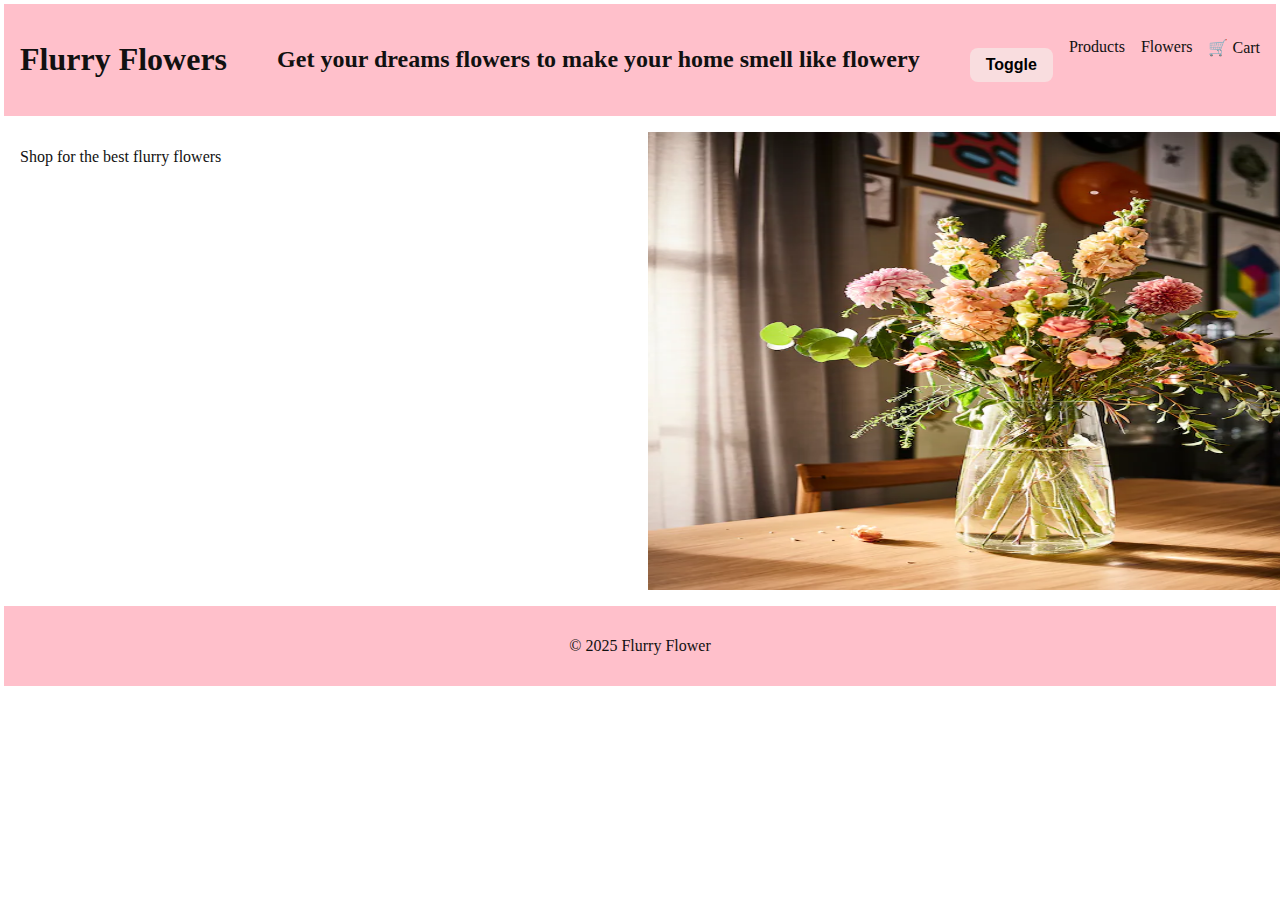
<file: index.html>
<!DOCTYPE html>
<html lang="en">
<head>
  <meta charset="UTF-8" />
  <meta name="viewport" content="width=device-width, initial-scale=1.0" />
  <title>Flurry Flowers</title>
  <link rel="stylesheet" href="styles.css" />
  <link rel="icon" href="data:,">
</head>
<body>
  <header>
    <h1>Flurry Flowers </h1>
    <h2>Get your dreams flowers to make your home smell like flowery</h2>
    <nav>
      <ul class="nav-menu">
        <li><button class="theme-toggle" id="themeToggle">Toggle</button></li>
        <li><a href="#" data-category="products">Products</a></li>
        <li><a href="#" data-category="Flowers">Flowers</a></li>
        <li><a href="cart.html">🛒 Cart</a></li>
      </ul>
    </nav>
  </header>
  <main>
     <p>Shop for the best flurry flowers</p>
        <img src="assets\images\frontflowers.webp" alt="Flowers of happiness and love" width="700" height="458">
  </main>

  <footer>
    <p>© 2025 Flurry Flower</p>
  </footer>

  <!-- Load scripts at the very end -->
  <script src="theme-toggle.js"></script>
  <script src="script.js"></script>
</body>
</html>
</file>
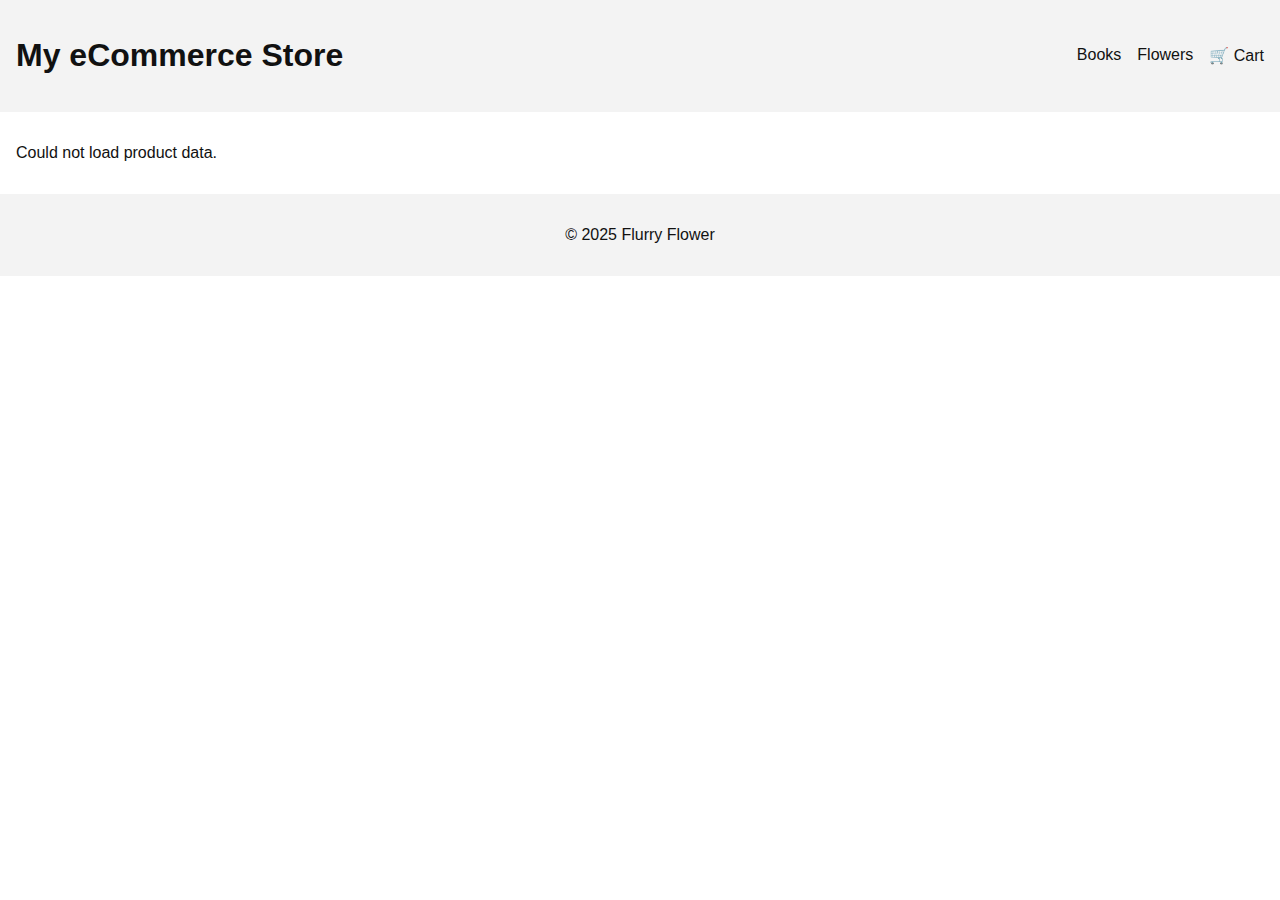
<file: frontend/index.html>
<!DOCTYPE html>
<html lang="en">
<head>
  <meta charset="UTF-8" />
  <meta name="viewport" content="width=device-width, initial-scale=1.0" />
  <title>Flurry Flower</title>
  <link rel="stylesheet" href="styles.css" />
  <link rel="icon" href="data:,">
</head>
<body>
  <header>
    <h1>My eCommerce Store</h1>
    <nav>
      <ul class="nav-menu">
        <li><a href="#" data-category="Products">Books</a></li>
        <li><a href="#" data-category="Flowers">Flowers</a></li>
        <li><a href="cart.html">🛒 Cart</a></li>
      </ul>
    </nav>
  </header>

  <main id="product-container">
    <!-- JavaScript will populate this area with products -->
  </main>

  <footer>
    <p>© 2025 Flurry Flower</p>
  </footer>

  <!-- Load scripts at the very end -->
  <script src="theme-toggle.js"></script>
  <script src="script.js"></script>
</body>
</html>
</file>
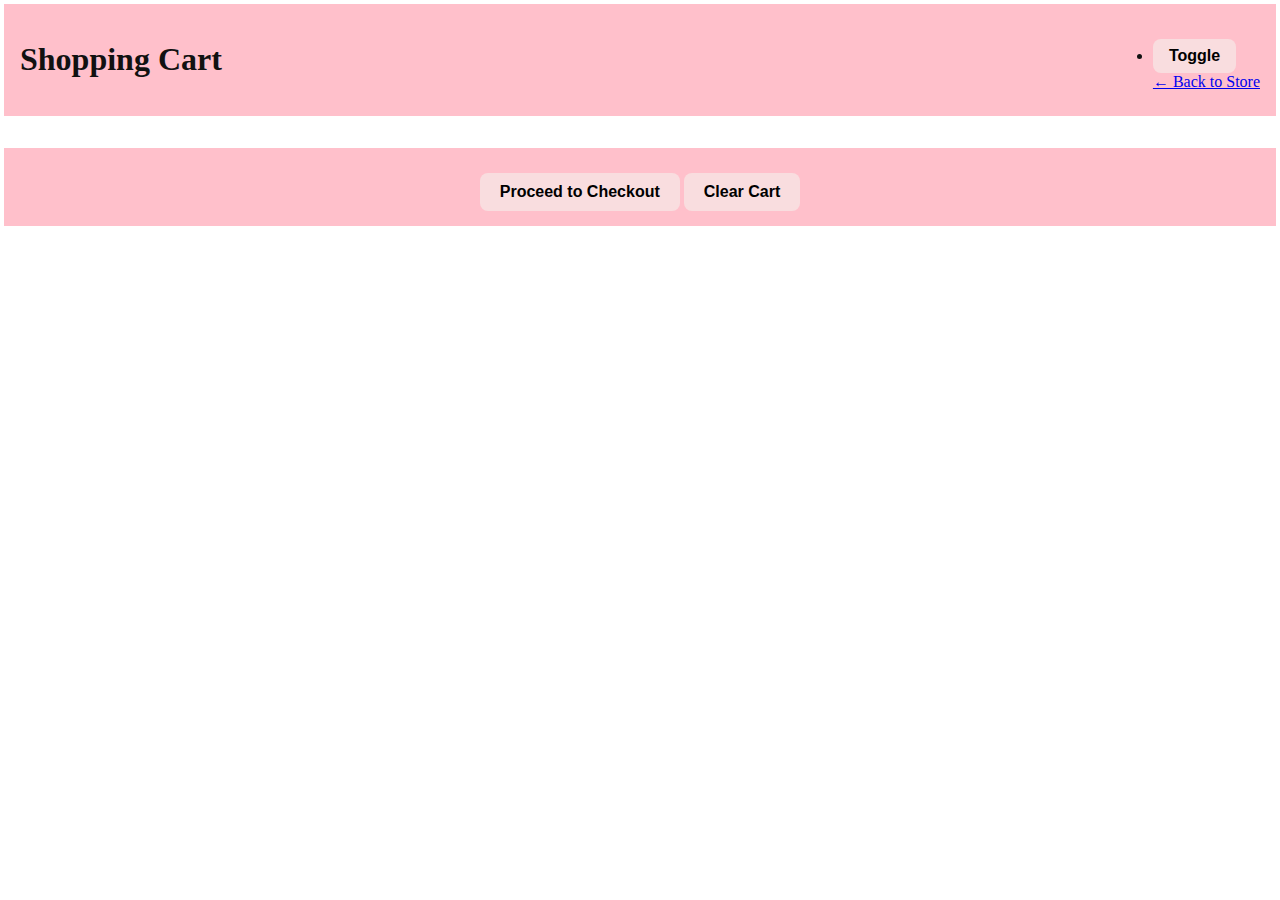
<file: cart.html>
<!DOCTYPE html>
<html lang="en">
<head>
  <meta charset="UTF-8">
  <title>Shopping Cart</title>
  <link rel="stylesheet" href="styles.css">
</head>
<body>
  <header>
    <h1>Shopping Cart</h1>
    <nav>
      <li><button class="theme-toggle" id="themeToggle">Toggle</button></li>
      <a href="index.html">← Back to Store</a>
    </nav>
  </header>

  <main id="cart-container"></main>

  <footer>
    <button onclick="checkout()">Proceed to Checkout</button>
    <button onclick="clearCart()">Clear Cart</button>
  </footer>

  <script>
    const BACKEND_URL = "https://onkarabile-mataboge-backend-1.onrender.com";
    const cartContainer = document.getElementById("cart-container");

    fetch(`${BACKEND_URL}/api/products`)
      .then(res => res.json())
      .then(products => showCart(products));

    function showCart(products) {
      const cart = JSON.parse(localStorage.getItem("cart")) || [];
      cartContainer.innerHTML = "";

      if (cart.length === 0) {
        cartContainer.innerHTML = "<p>Your cart is empty.</p>";
        return;
      }

      let total = 0;

      cart.forEach((item, index) => {
        const product = products.find(p => p.id === item.id);
        const subtotal = product.price * item.quantity;
        total += subtotal;

        const div = document.createElement("div");
        div.innerHTML = `
          <h3>${product.name}</h3>
          <p>Price: R${product.price.toFixed(2)}</p>
          <label>
            Quantity:
            <input type="number" min="1" value="${item.quantity}" onchange="updateQuantity('${item.id}', this.value)">
          </label>
          <p>Subtotal: R${subtotal.toFixed(2)}</p>
          <hr>
        `;
        cartContainer.appendChild(div);
      });

      const summary = document.createElement("div");
      summary.innerHTML = `<h2>Total: R${total.toFixed(2)}</h2>`;
      cartContainer.appendChild(summary);
    }

    function updateQuantity(id, qty) {
      let cart = JSON.parse(localStorage.getItem("cart")) || [];
      const item = cart.find(i => i.id === id);
      if (item) {
        item.quantity = parseInt(qty);
        localStorage.setItem("cart", JSON.stringify(cart));
        location.reload();
      }
    }

    function clearCart() {
      localStorage.removeItem("cart");
      location.reload();
    }

    function checkout() {
      alert("Proceeding to checkout...");
      window.location.href = "checkout.html";
    }
  </script>
  <script src="theme-toggle.js"></script>
  <script src="script.js"></script>
</body>
</html>
</file>
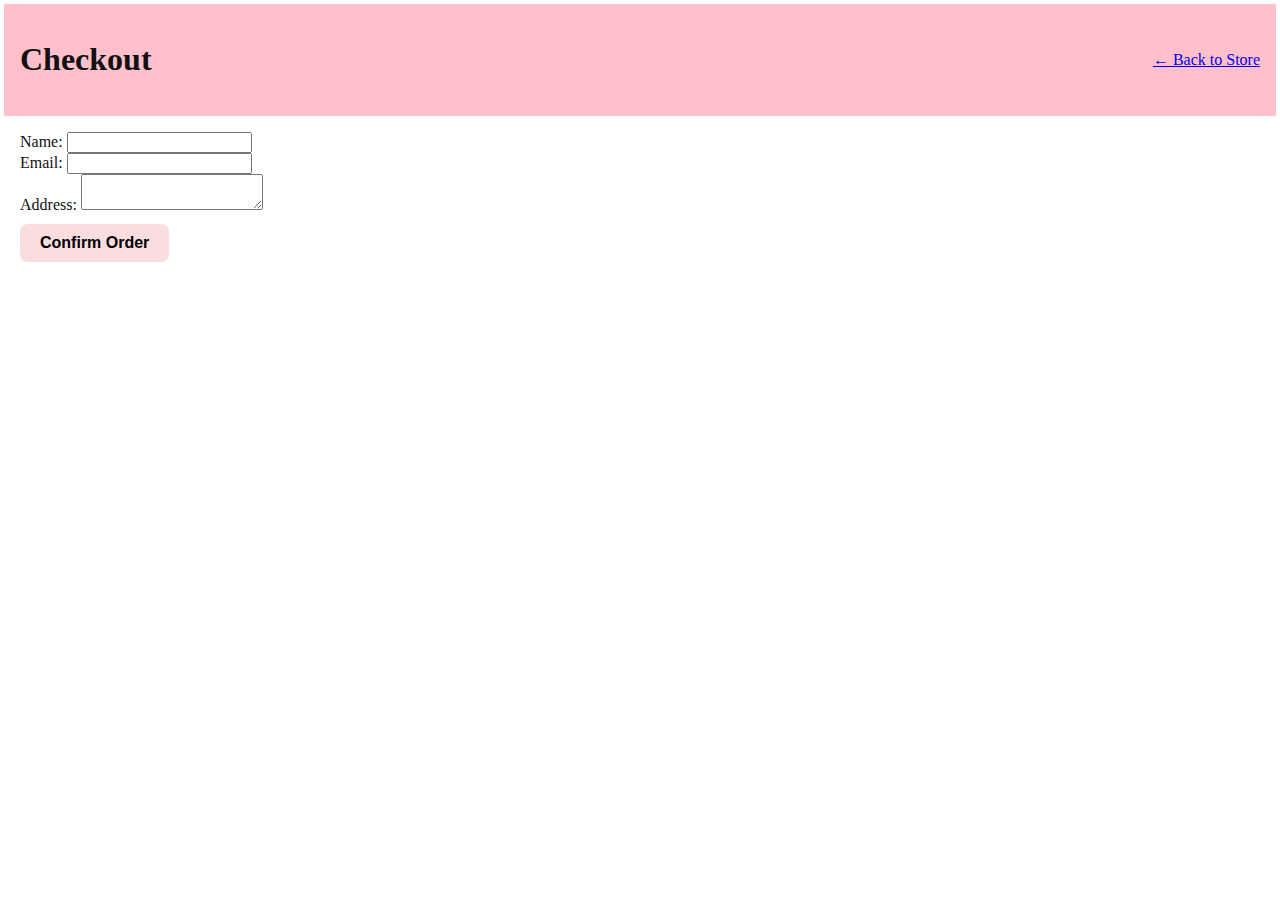
<file: checkout.html>
<!DOCTYPE html>
<html lang="en">
<head>
  <meta charset="UTF-8">
  <title>Checkout</title>
  <link rel="stylesheet" href="styles.css">
</head>
<body>
  <header>
    <h1>Checkout</h1>
    <nav><a href="index.html">← Back to Store</a></nav>
  </header>

  <main>
    <form id="checkout-form">
      <label>Name: <input type="text" name="name" required></label><br>
      <label>Email: <input type="email" name="email" required></label><br>
      <label>Address: <textarea name="address" required></textarea></label><br>
      <button type="submit">Confirm Order</button>
    </form>
  </main>

  <script>
document.addEventListener("DOMContentLoaded", function () {
  const BACKEND_URL = "https://itca-example-advanced-website-backend.onrender.com";
  const form = document.getElementById("checkout-form");

  if (!form) return; // prevent error if form isn't found

  form.addEventListener("submit", function(e) {
    e.preventDefault();

    const cart = JSON.parse(localStorage.getItem("cart")) || [];
    if (cart.length === 0) {
      alert("Your cart is empty.");
      return;
    }

    const formData = {
      name: form.querySelector("input[name='name']").value,
      email: form.querySelector("input[name='email']").value,
      address: form.querySelector("textarea[name='address']").value,
      cartItems: cart
    };

    fetch(`${BACKEND_URL}/api/sale`, {
      method: "POST",
      headers: { "Content-Type": "application/json" },
      body: JSON.stringify(formData)
    })
    .then(res => res.json())
    .then(data => {
      alert("Order confirmed! " + (data.message || ""));
      localStorage.removeItem("cart");
      window.location.href = "index.html";
    })
    .catch(err => {
      console.error("Checkout failed:", err);
      alert("Something went wrong during checkout.");
    });
  });
});
</script>


</body>
</html>
</file>
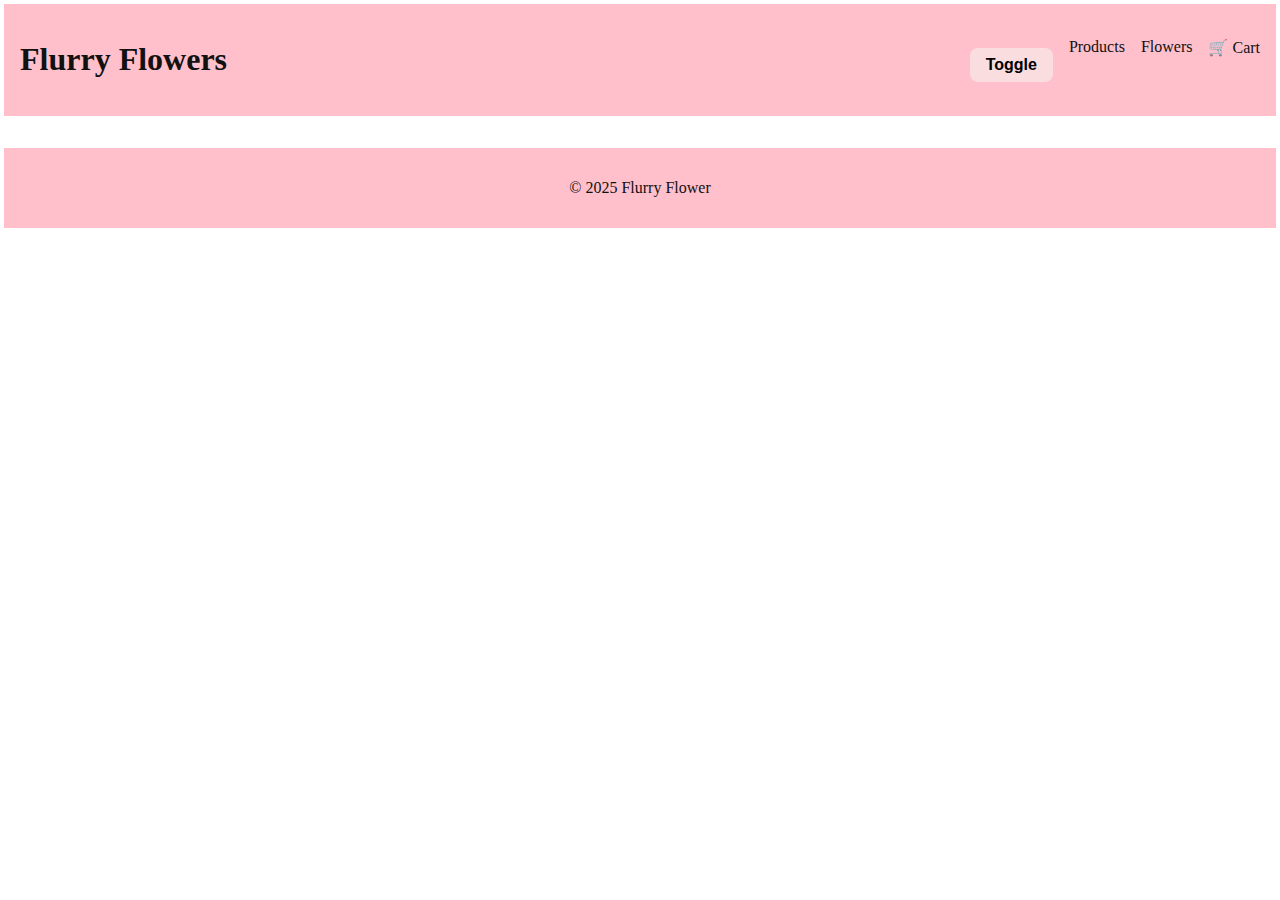
<file: Product.html>
<!DOCTYPE html>
<html lang="en">
<head>
  <meta charset="UTF-8" />
  <meta name="viewport" content="width=device-width, initial-scale=1.0" />
  <title>Flurry Flowers</title>
  <link rel="stylesheet" href="styles.css" />
  <link rel="icon" href="data:,">
</head>
<body>
  <header>
    <h1>Flurry Flowers </h1>
    <nav>
      <ul class="nav-menu">
        <li><button class="theme-toggle" id="themeToggle">Toggle</button></li>
        <li><a href="#" data-category="products">Products</a></li>
        <li><a href="#" data-category="Flowers">Flowers</a></li>
        <li><a href="cart.html">🛒 Cart</a></li>
      </ul>
    </nav>
  </header>

  <main id="product-container">
    <!-- JavaScript will populate this area with products -->
  </main>

  <footer>
    <p>© 2025 Flurry Flower</p>
  </footer>

  <!-- Load scripts at the very end -->
  <script src="theme-toggle.js"></script>
  <script src="script.js"></script>
</body>
</html>
</file>
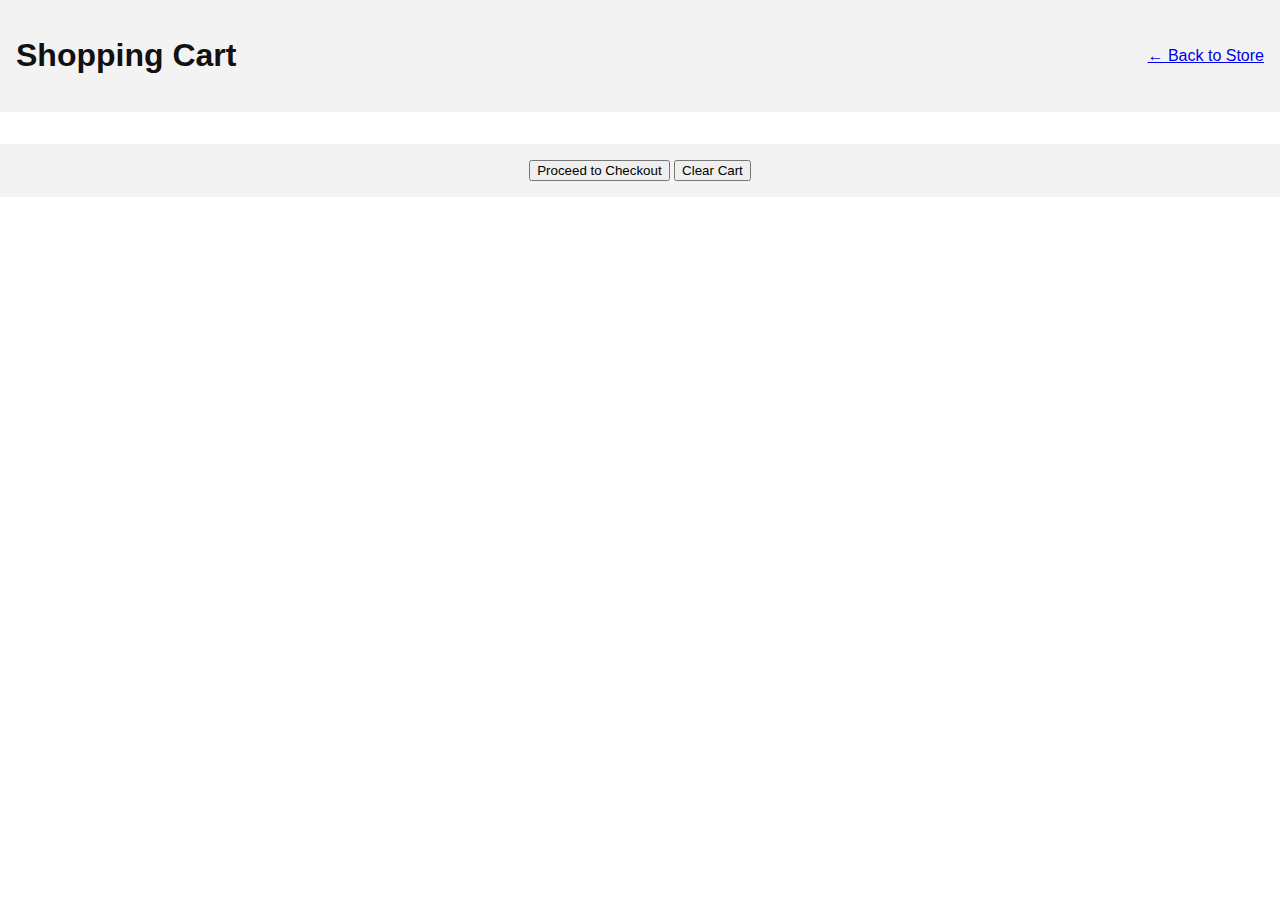
<file: frontend/cart.html>
<!DOCTYPE html>
<html lang="en">
<head>
  <meta charset="UTF-8">
  <title>Shopping Cart</title>
  <link rel="stylesheet" href="styles.css">
</head>
<body>
  <header>
    <h1>Shopping Cart</h1>
    <nav>
      <a href="index.html">← Back to Store</a>
    </nav>
  </header>

  <main id="cart-container"></main>

  <footer>
    <button onclick="checkout()">Proceed to Checkout</button>
    <button onclick="clearCart()">Clear Cart</button>
  </footer>

  <script>
    const BACKEND_URL = "https://itca-example-advanced-website-backend.onrender.com";
    const cartContainer = document.getElementById("cart-container");

    fetch(`${BACKEND_URL}/api/products`)
      .then(res => res.json())
      .then(products => showCart(products));

    function showCart(products) {
      const cart = JSON.parse(localStorage.getItem("cart")) || [];
      cartContainer.innerHTML = "";

      if (cart.length === 0) {
        cartContainer.innerHTML = "<p>Your cart is empty.</p>";
        return;
      }

      let total = 0;

      cart.forEach((item, index) => {
        const product = products.find(p => p.id === item.id);
        const subtotal = product.price * item.quantity;
        total += subtotal;

        const div = document.createElement("div");
        div.innerHTML = `
          <h3>${product.name}</h3>
          <p>Price: R${product.price.toFixed(2)}</p>
          <label>
            Quantity:
            <input type="number" min="1" value="${item.quantity}" onchange="updateQuantity('${item.id}', this.value)">
          </label>
          <p>Subtotal: R${subtotal.toFixed(2)}</p>
          <hr>
        `;
        cartContainer.appendChild(div);
      });

      const summary = document.createElement("div");
      summary.innerHTML = `<h2>Total: R${total.toFixed(2)}</h2>`;
      cartContainer.appendChild(summary);
    }

    function updateQuantity(id, qty) {
      let cart = JSON.parse(localStorage.getItem("cart")) || [];
      const item = cart.find(i => i.id === id);
      if (item) {
        item.quantity = parseInt(qty);
        localStorage.setItem("cart", JSON.stringify(cart));
        location.reload();
      }
    }

    function clearCart() {
      localStorage.removeItem("cart");
      location.reload();
    }

    function checkout() {
      alert("Proceeding to checkout...");
      window.location.href = "checkout.html";
    }
  </script>
</body>
</html>
</file>
<file: styles.css>
:root {
  --bg:#FFf;
  --text: #111111;
  --card-bg: #ffc0cb;
}

[data-theme="dark"] {
  --bg:#696969;
  --text: #151212;
  --card-bg: #902FC1;
}



body {
  margin: 4px;
  font-family: 'Lucida Sans', 'Lucida Sans Regular';
  background-color: var(--bg);
  color: var(--text);
  transition: background 0.3s, color 0.3s;
}

header {
  padding: 1em;
  background: var(--card-bg);
  display: flex;
  justify-content: space-between;
  align-items: center;
}

.nav-menu {
  list-style: none;
  display: flex;
  gap: 1em;
  padding: 0;
  margin: 0;
}

.nav-menu a {
  color: var(--text);
  text-decoration: none;
}

button#themeToggle {
  padding: 0.5em 1em;
  cursor: pointer;
}

main {
  display: grid;
  grid-template-columns: repeat(auto-fit, minmax(250px, 1fr));
  padding: 1em;
  gap: 1em;
}

.product-card {
  background-color: var(--card-bg);
  padding: 1em;
  border-radius: 8px;
  text-align: center;
  box-shadow: 0 2px 6px rgba(0,0,0,0.1);
  display: flex;
  flex-direction: column;
}

.product-card img {
  max-width: 100%;
  height: 200px;
  border-radius: 5px;
  object-fit: contain;
}
.product-container {
  display: grid;
  grid-template-columns: repeat(auto-fit, minmax(250px, 1fr));
  gap: 1em;
  padding: 1em;
}
footer {
  text-align: center;
  padding: 15px 20px;
  background-color: var(--card-bg);
}
button {
  background-color:#F9DDDF;
  color: rgb(0, 0, 0);
  border: none;
  padding: 10px 20px;
  margin-top: 10px;
  font-size: 1rem;
  font-weight: bold;
  border-radius: 8px;
  cursor: pointer;
  transition: background-color 0.3s ease, transform 0.2s ease;
}

button:hover {
  background-color: #f2f0eb; /* Slightly darker pink on hover */
  transform: scale(1.05); /* Slight pop effect */
}

button:active {
  transform: scale(0.95);
}

.product-card button {
  display: inline-block;
  margin-top: 10px;
}  

.flowerpic {
  justify-content: center;
  padding-left: 30%;
}

.parag {
  text-align: center;
  justify-content: center;
  padding-right: 4%;
}
</file>
<file: frontend/styles.css>
:root {
  --bg: #ffffff;
  --text: #111111;
  --card-bg: #f3f3f3;
}

[data-theme="dark"] {
  --bg: #121212;
  --text: #f9f9f9;
  --card-bg: #1f1f1f;
}

body {
  margin: 0;
  font-family: Arial, sans-serif;
  background-color: var(--bg);
  color: var(--text);
  transition: background 0.3s, color 0.3s;
}

header {
  padding: 1em;
  background: var(--card-bg);
  display: flex;
  justify-content: space-between;
  align-items: center;
}

.nav-menu {
  list-style: none;
  display: flex;
  gap: 1em;
  padding: 0;
  margin: 0;
}

.nav-menu a {
  color: var(--text);
  text-decoration: none;
}

button#themeToggle {
  padding: 0.5em 1em;
  cursor: pointer;
}

main {
  display: grid;
  grid-template-columns: repeat(auto-fit, minmax(250px, 1fr));
  padding: 1em;
  gap: 1em;
}

.product-card {
  background-color: var(--card-bg);
  padding: 1em;
  border-radius: 8px;
  text-align: center;
  box-shadow: 0 2px 6px rgba(0,0,0,0.1);
}

.product-card img {
  max-width: 100%;
  height: auto;
  border-radius: 5px;
}

footer {
  text-align: center;
  padding: 1em;
  background-color: var(--card-bg);
}
</file>
